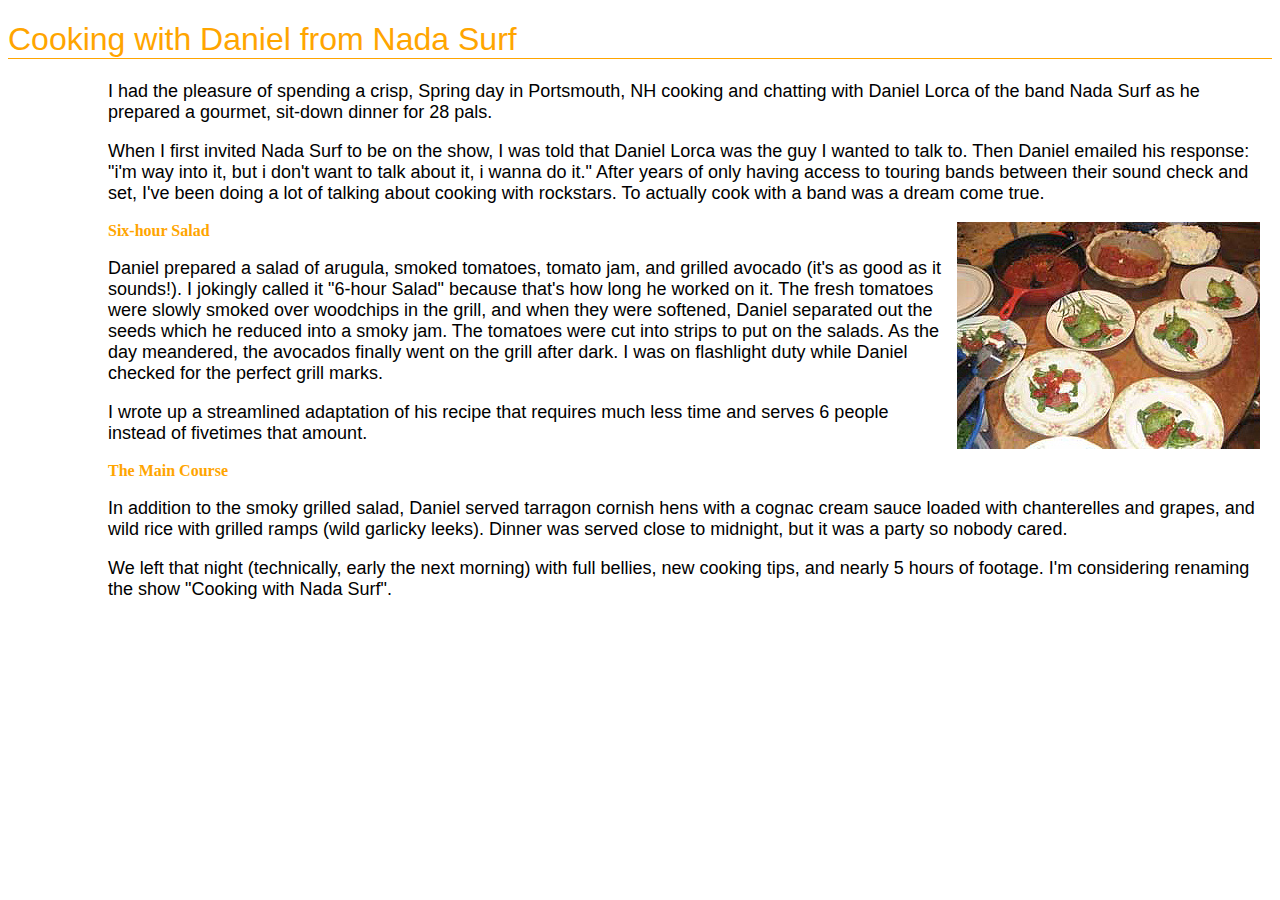
<file: index.html>
<!DOCTYPE html>
<html>
<head>
	<title>Cooking with Daniel from Nada Surf</title>
	<style> 
		h1 { 
			color: green; 
		}
		p { 
			font-size: large; 
			font-family: sans-serif; 
			margin-left: 100px;
		} 
	</style>

<link rel="stylesheet" type="text/css" href="task4css.css">	
</head>
<body>
	<h1 style="color: orange;">Cooking with Daniel from Nada Surf</h1>
	<p>I had the pleasure of spending a crisp, Spring day in Portsmouth, NH cooking and chatting with Daniel Lorca of the band Nada Surf as he prepared a gourmet, sit-down dinner for 28 pals. </p>

	<p> When I first invited Nada Surf to be on the show, I was told that Daniel Lorca was the guy I wanted to talk to. Then Daniel emailed his response: "i'm way into it, but i don't want to talk about it, i wanna do it." After years of only having access to touring bands between their sound check and set, I've been doing a lot of talking about cooking with rockstars. To actually cook with a band was a dream come true.</p>


	<img src="salads.jpg">
	<h2>Six-hour Salad</h2>
	<p>Daniel prepared a salad of arugula, smoked tomatoes, tomato jam, and grilled avocado (it's as good as it sounds!). I jokingly called it "6-hour Salad" because that's how long he worked on it. The fresh tomatoes were slowly smoked over woodchips in the grill, and when they were softened, Daniel separated out the seeds which he reduced into a smoky jam. The tomatoes were cut into strips to put on the salads. As the day meandered, the avocados finally went on the grill after dark. I was on flashlight duty while Daniel checked for the perfect grill marks. </p>

	<p> I wrote up a streamlined adaptation of his recipe that requires much less time and serves 6 people instead of fivetimes that amount.</p>

	<h2>The Main Course</h2>
	<p>In addition to the smoky grilled salad, Daniel served tarragon cornish hens with a cognac cream sauce loaded with chanterelles and grapes, and wild rice with grilled ramps (wild garlicky leeks). Dinner was served close to midnight, but it was a party so nobody cared. </p>

	<p> We left that night (technically, early the next morning) with full bellies, new cooking tips, and nearly 5 hours of footage. I'm considering renaming the show "Cooking with Nada Surf".</p>

</body>
</html>
</file>
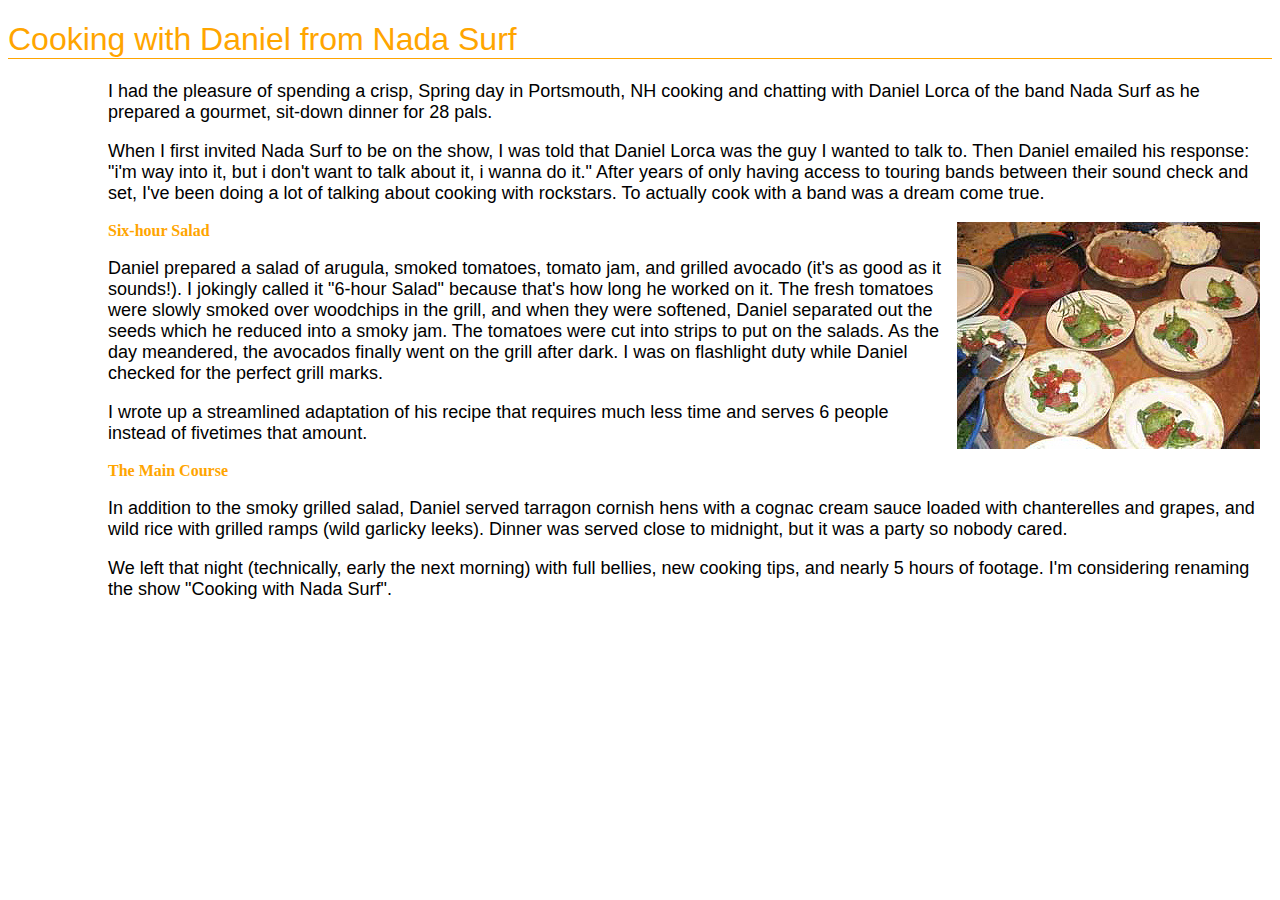
<file: task4.html>
<!DOCTYPE html>
<html>
<head>
	<title>Cooking with Daniel from Nada Surf</title>
	<style> 
		h1 { 
			color: green; 
		}
		p { 
			font-size: large; 
			font-family: sans-serif; 
			margin-left: 100px;
		} 
	</style>

<link rel="stylesheet" type="text/css" href="task4css.css">	
</head>
<body>
	<h1 style="color: orange;">Cooking with Daniel from Nada Surf</h1>
	<p>I had the pleasure of spending a crisp, Spring day in Portsmouth, NH cooking and chatting with Daniel Lorca of the band Nada Surf as he prepared a gourmet, sit-down dinner for 28 pals. </p>

	<p> When I first invited Nada Surf to be on the show, I was told that Daniel Lorca was the guy I wanted to talk to. Then Daniel emailed his response: "i'm way into it, but i don't want to talk about it, i wanna do it." After years of only having access to touring bands between their sound check and set, I've been doing a lot of talking about cooking with rockstars. To actually cook with a band was a dream come true.</p>


	<img src="salads.jpg">
	<h2>Six-hour Salad</h2>
	<p>Daniel prepared a salad of arugula, smoked tomatoes, tomato jam, and grilled avocado (it's as good as it sounds!). I jokingly called it "6-hour Salad" because that's how long he worked on it. The fresh tomatoes were slowly smoked over woodchips in the grill, and when they were softened, Daniel separated out the seeds which he reduced into a smoky jam. The tomatoes were cut into strips to put on the salads. As the day meandered, the avocados finally went on the grill after dark. I was on flashlight duty while Daniel checked for the perfect grill marks. </p>

	<p> I wrote up a streamlined adaptation of his recipe that requires much less time and serves 6 people instead of fivetimes that amount.</p>

	<h2>The Main Course</h2>
	<p>In addition to the smoky grilled salad, Daniel served tarragon cornish hens with a cognac cream sauce loaded with chanterelles and grapes, and wild rice with grilled ramps (wild garlicky leeks). Dinner was served close to midnight, but it was a party so nobody cared. </p>

	<p> We left that night (technically, early the next morning) with full bellies, new cooking tips, and nearly 5 hours of footage. I'm considering renaming the show "Cooking with Nada Surf".</p>

</body>
</html>
</file>
<file: task4css.css>
h1 {
text-align: left;
font-family: sans-serif;
font-weight: normal;
border-bottom: 1px solid orange;
}

h2 {
color: orange;
font-size: 1em;
margin-left: 100px;
}

img {
float: right; 
margin: 0 12px; 
}
</file>
